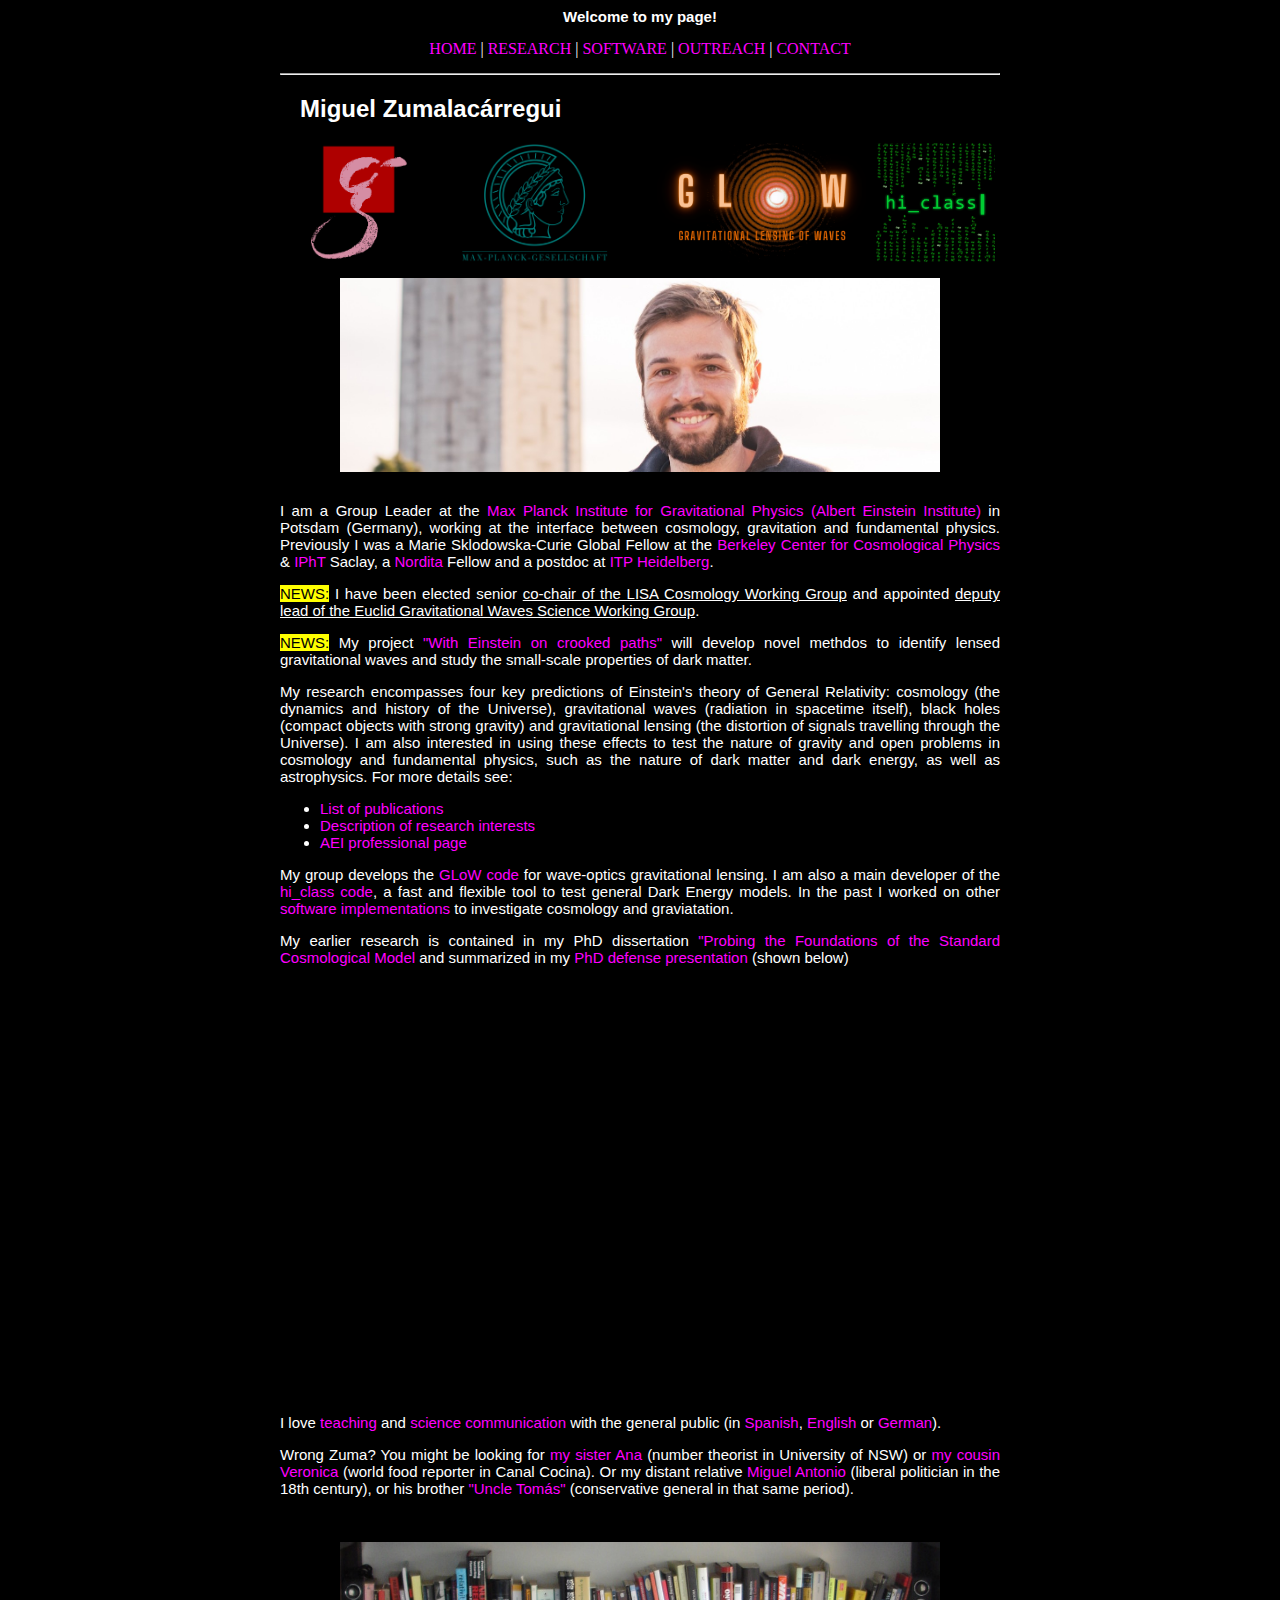
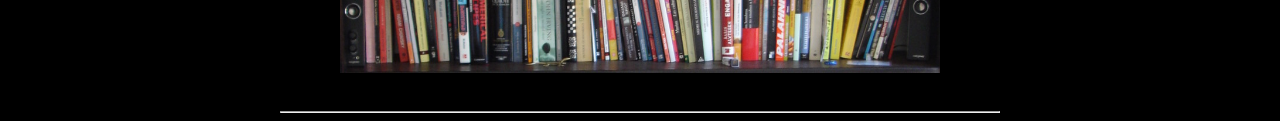
<file: index.html>
<HTML lang=en>

<HEAD>
<TITLE>Zuma's Home Page</TITLE>
<base href="https://miguelzuma.github.io/" />

<link rel="stylesheet" type="text/css" href="./css/mystyle.css" />

<!-- Global site tag (gtag.js) - Google Analytics -->
<script async src="https://www.googletagmanager.com/gtag/js?id=UA-38788271-3"></script>
<script>
  window.dataLayer = window.dataLayer || [];
  function gtag(){dataLayer.push(arguments);}
  gtag('js', new Date());

  gtag('config', 'UA-38788271-3');
</script>

<link rel="icon" type="image/png"
 href="hi_class_icon_64x64.png">

</HEAD>

<BODY>

<div id="nav-menu" align="center">
<p> <b>Welcome to my page!</b> </p>
<a href="index.html">HOME </a> |
<a href="research.html">RESEARCH </a> |
<a href="software.html">SOFTWARE </a> |
<a href="outreach.html">OUTREACH </a> |
<a href="contact.html">CONTACT </a>
</p>
</div>

<HR>

<H2>
Miguel Zumalac&aacute;rregui <br>
</H2>

<a href="https://www.aei.mpg.de/" target="_blank">
<img src="imgs/AEI_logo.png" title="Albert Einstein Institute" height="120"  HSPACE=25 VSPACE=0 align="left">
<a href="https://www.mpg.de/de" target="_blank">
  <img src="imgs/2560px-Max-Planck-Gesellschaft.png" title="Max Planck Society" height="120"  HSPACE=25 VSPACE=0 align="left">
</a>
<a href="http://www.hiclass-code.net" target="_blank">
  <img src="imgs/hi_class.gif" title="Hi_CLASS" height="120" HSPACE=5 VSPACE=0 align="right">
  </a>
<a href="https://github.com/miguelzuma/GLoW_public/tree/main" target="_blank">
  <img src="imgs/GLoW_LOGO.png" title="GLoW" height="120" HSPACE=5 VSPACE=0 align="right">
  </a>
  



<br>

<center>
<img src="http://miguelzuma.github.io/imgs/miguelzuma.jpg" title="Hello!" width="600" HSPACE=10 VSPACE=15 >
</center>


<p>
I am a Group Leader at the <a href="https://www.aei.mpg.de/" target="_blank"> Max Planck Institute for Gravitational Physics (Albert Einstein Institute)</a> in Potsdam (Germany), working at the interface between cosmology, gravitation and fundamental physics. Previously I was a Marie Sklodowska-Curie Global Fellow at the
<a href="http://bccp.berkeley.edu" target="_blank"> Berkeley Center for Cosmological Physics</a> &amp <a href="https://www.ipht.fr/en/index.php" target="_blank"> IPhT</a> Saclay, a <a href="https://www.nordita.org/" target="_blank"> Nordita </a> Fellow and a postdoc at <a href="https://www.nordita.org/" target="_blank"> ITP Heidelberg</a>.

<p><mark>NEWS:</mark> I have been elected senior <u>co-chair of the LISA Cosmology Working Group</u> and appointed <u>deputy lead of the Euclid Gravitational Waves Science Working Group</u>.</p>

<p><mark>NEWS:</mark> My project
  <a href="https://www.aei.mpg.de/1227766/with-einstein-on-crooked-paths"target="_blank">"With Einstein on crooked paths"</a> will develop novel methdos to identify lensed gravitational waves and study the small-scale properties of dark matter.</p>

<p>
My research encompasses four key predictions of Einstein's theory of General Relativity: cosmology (the dynamics and history of the Universe), gravitational waves (radiation in spacetime itself), black holes (compact objects with strong gravity) and gravitational lensing (the distortion of signals travelling through the Universe). I am also interested in using these effects to test the nature of gravity and open problems in cosmology and fundamental physics, such as the nature of dark matter and dark energy, as well as astrophysics.
For more details see:
<ul>
<li><a href="https://inspirehep.net/search?p=author%3AM.Zumalacarregui.1" target="_blank"> List of publications</a> </li>
<li><a href=http://miguelzuma.github.io/research.html>Description of research interests</a>  </li>
<li><a href="https://www.aei.mpg.de/person/104068/337435"> AEI professional page </a></li>
</ul>
<p> My group develops the <a href="https://github.com/miguelzuma/GLoW_public" target="_blank"/>GLoW code</a> for wave-optics gravitational lensing.
 I am also a main developer of the <a href="http://www.hiclass-code.net" target="_blank"/> hi_class code</a>, a fast and flexible tool to test general Dark Energy models.
In the past I worked on other <a href="http://miguelzuma.github.io/software.html"> software implementations</a> to investigate cosmology and graviatation.

<p>
My earlier research is contained in my PhD dissertation
<a href="files/PhD_thesis_miguel_zuma.pdf" target="_blank">"Probing the Foundations of the Standard Cosmological Model</a>
and summarized in my
<a href="http://prezi.com/a2mhizem_sod/probing-the-foundations-of-the-standard-cosmological-model/" target="_blank"/>PhD defense presentation</a> (shown below) </li>


<br>
<div align="middle">
<iframe id="iframe_container" frameborder="0" webkitallowfullscreen="" mozallowfullscreen="" allowfullscreen="" width="550" height="400" src="https://prezi.com/embed/a2mhizem_sod/?bgcolor=ffffff&amp;lock_to_path=0&amp;autoplay=0&amp;autohide_ctrls=0&amp;landing_data=bHVZZmNaNDBIWnNjdEVENDRhZDFNZGNIUE1IY3I0cGJhMWlwTW9JL2t6TllGS2JZRTBtMFdDUmcrZ3hVT0Y0bnpUTT0&amp;landing_sign=Nr-Vo6uesR7giq-eR9gzV6otdtJSr6POJ9X8AaY_No0"></iframe>
</div>
<br>


<p> I love <a href="http://miguelzuma.github.io/outreach.html#teaching">teaching</a> and <a href="http://miguelzuma.github.io/outreach.htmls">science communication</a> with the general public (in  <a href="http://miguelzuma.github.io/outreach.html#popular_es">Spanish<a>, <a href="http://miguelzuma.github.io/outreach.html#popular_en">English</a> or <a href="http://miguelzuma.github.io/outreach.html#popular_de">German<a>).

<br>

<p> Wrong Zuma? You might be looking for <a href="http://www.anazumalacarregui.org/" target="_blank"> my sister Ana </a> (number theorist in University of NSW) or <a href="http://canalcocina.es/cocinero/veronica-zumalacarregui" target="_blank"> my cousin Veronica </a> (world food reporter in Canal Cocina).
Or my distant relative <a href="https://es.wikipedia.org/wiki/Miguel_Antonio_de_Zumalac%C3%A1rregui" target="_blank">Miguel Antonio</a> (liberal politician in the 18th century), or his brother <a href="https://es.wikipedia.org/wiki/Tom%C3%A1s_de_Zumalac%C3%A1rregui" target="_blank"> "Uncle Tomás"</a> (conservative general in that same period).

<br>


<center>
<img src="imgs/books.jpg" title="Books" width="600" HSPACE=0 VSPACE=30 >
</center>
<hr>


</BODY>

</HTML>
</file>
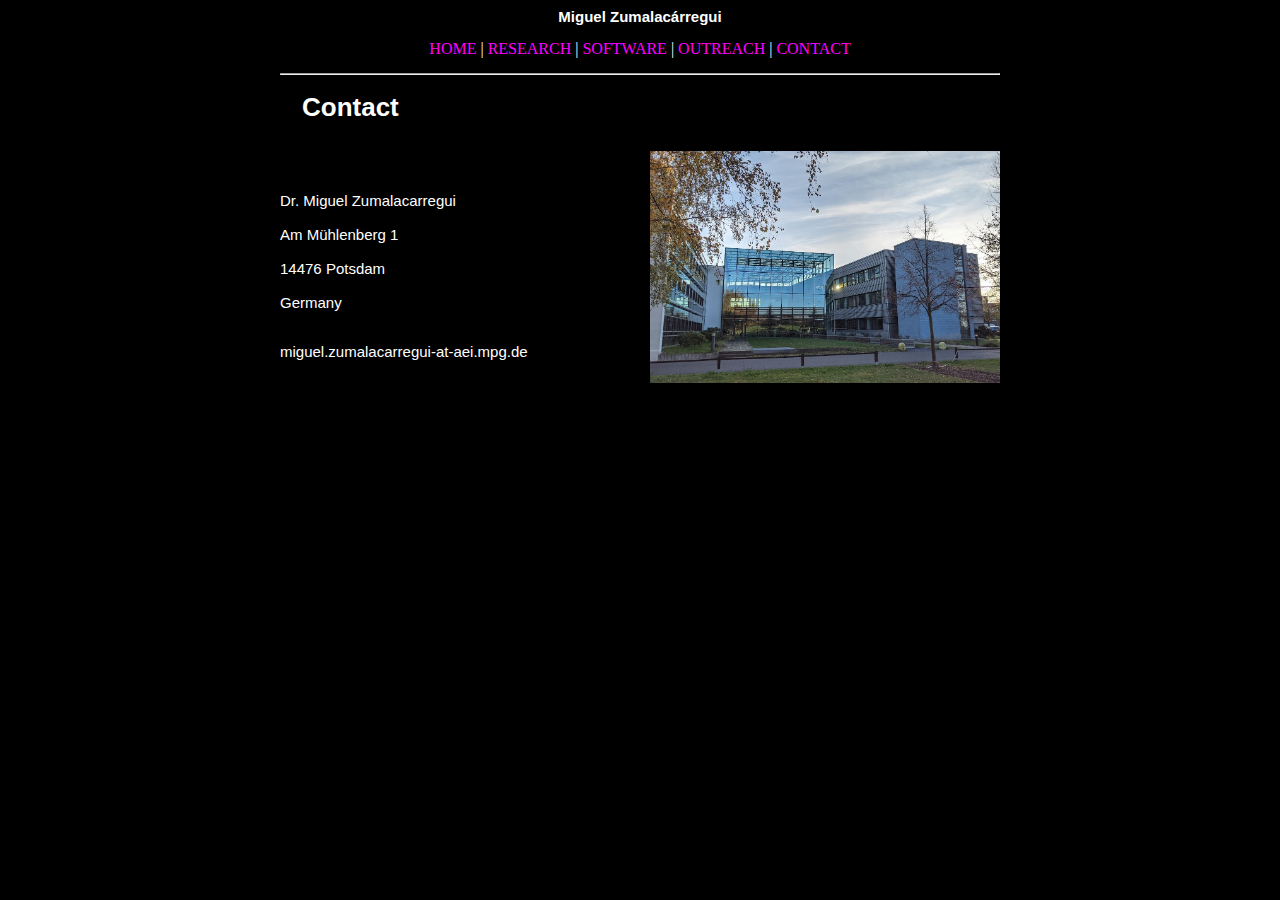
<file: contact.html>
<HTML lang=en>

<HEAD>
<TITLE>Contact</TITLE>
<base href="https://miguelzuma.github.io/" />

<link rel="stylesheet" type="text/css" href="./css/mystyle.css" />

<!-- Global site tag (gtag.js) - Google Analytics -->
<script async src="https://www.googletagmanager.com/gtag/js?id=UA-38788271-3"></script>
<script>
  window.dataLayer = window.dataLayer || [];
  function gtag(){dataLayer.push(arguments);}
  gtag('js', new Date());

  gtag('config', 'UA-38788271-3');
</script>

<link rel="icon" type="image/png"
 href="hi_class_icon_64x64.png">

</HEAD>

<BODY  text="#000000" />

<div id="nav-menu" align="center">
<p> <b> Miguel Zumalac&aacute;rregui </b> </p> 
<a href="index.html">HOME </a> |
<a href="research.html">RESEARCH </a> | 
<a href="software.html">SOFTWARE </a> |
<a href="outreach.html">OUTREACH </a> |
<a href="contact.html">CONTACT </a>
</p>
</div>

<HR>

<H1> 
Contact 
</H1>

<div style="float: left; width: 45%;">
<br>
<br>
<p>	
Dr. Miguel Zumalacarregui <br><br>
Am Mühlenberg 1 <br><br>
14476 Potsdam <br><br>
Germany

<p><br>
miguel.zumalacarregui-at-aei.mpg.de
<p>

</div>
<div style="float: right; width: 55%;">
</div>
<img src="imgs/AEI_golm.jpg" title="the Max Planck Institute for Gravitational Physics" width="350" HSPACE=0 VSPACE=10 align="right" >
</div>


</BODY>
</file>
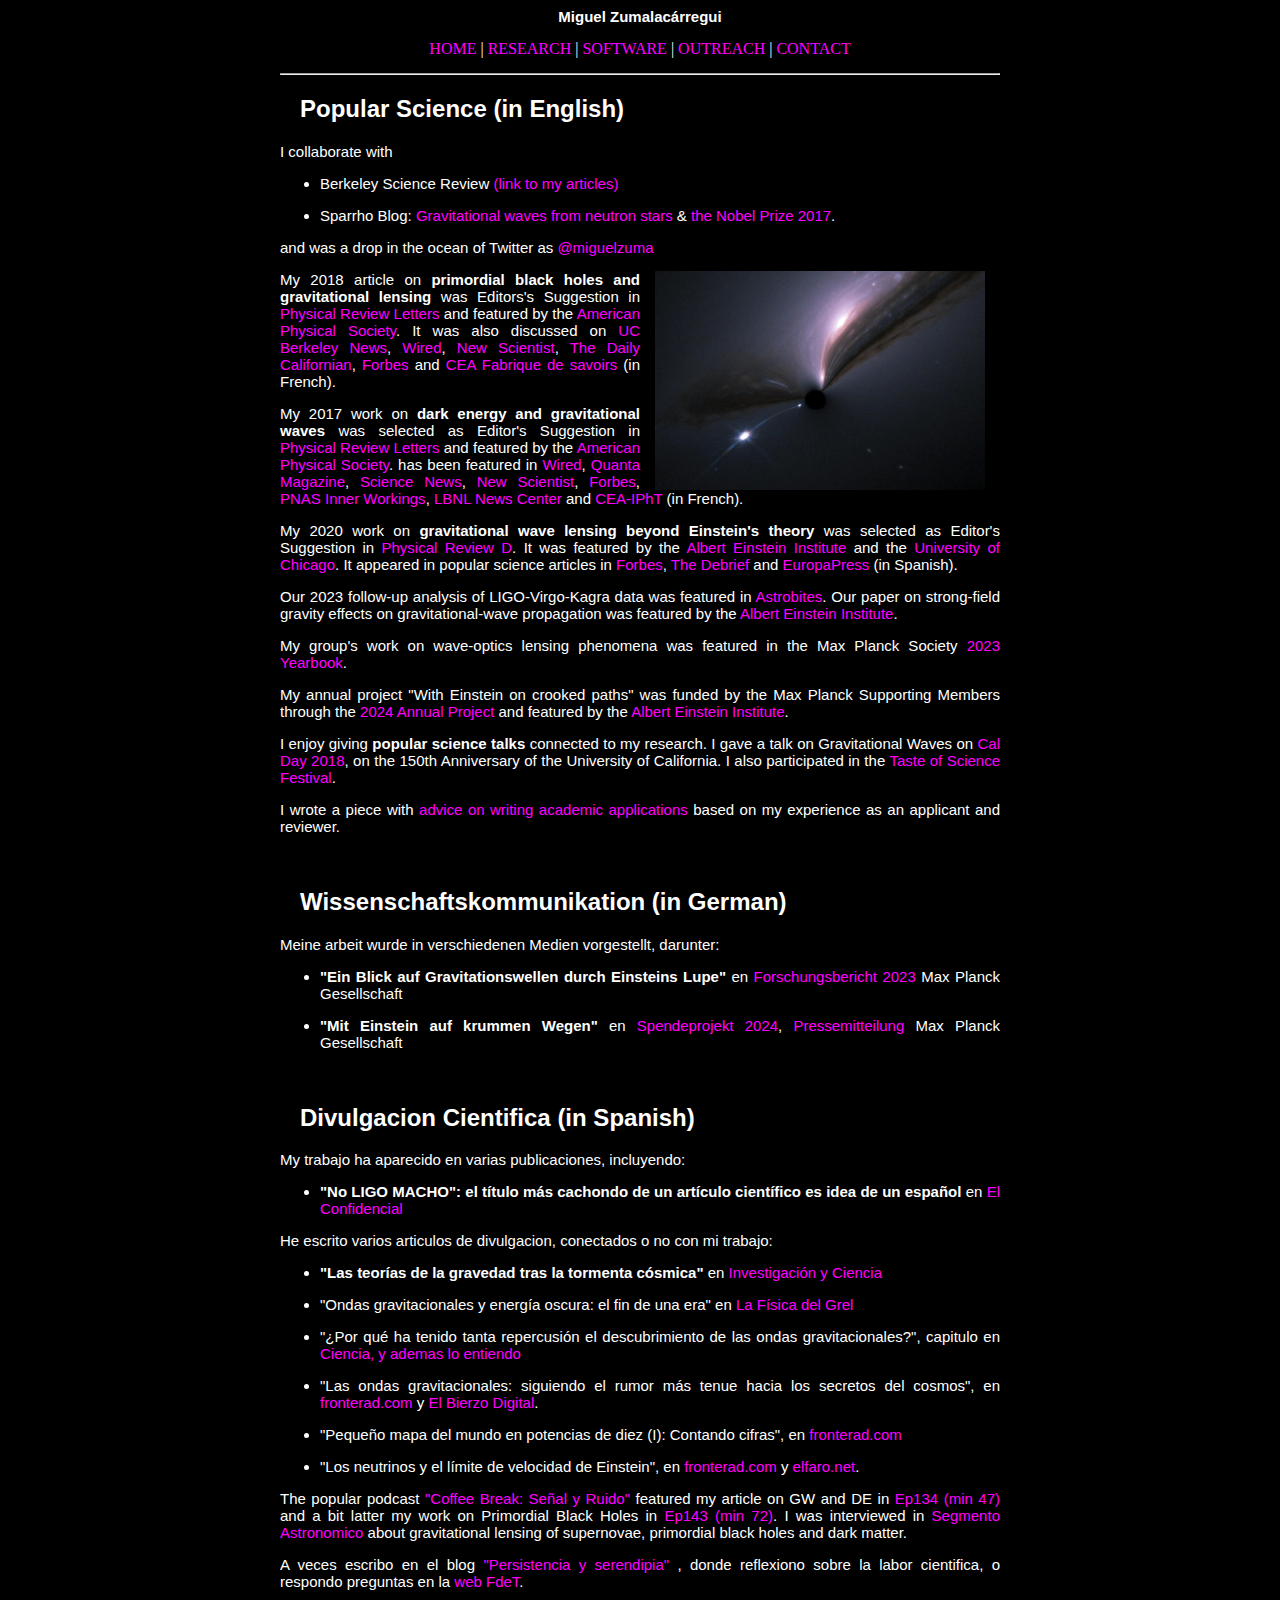
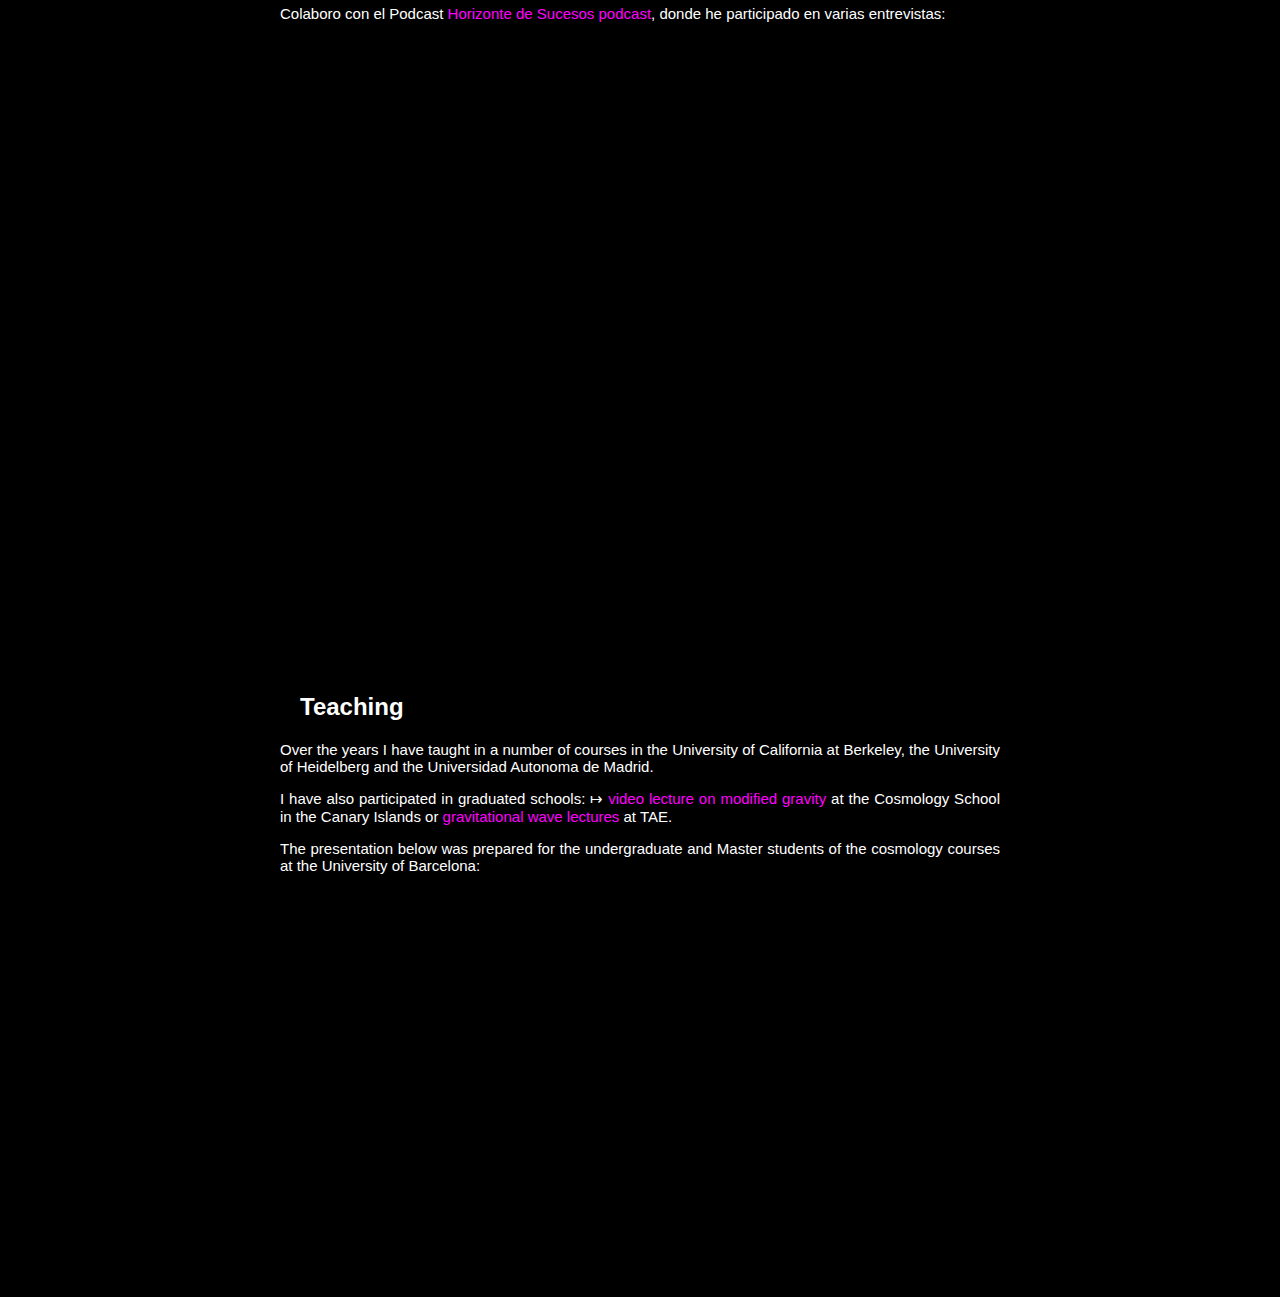
<file: outreach.html>
<HTML lang=en>

<HEAD>
<TITLE>Science Outreach</TITLE>
<base href="https://miguelzuma.github.io/" />

<link rel="stylesheet" type="text/css" href="./css/mystyle.css" />

<!-- Global site tag (gtag.js) - Google Analytics -->
<script async src="https://www.googletagmanager.com/gtag/js?id=UA-38788271-3"></script>
<script>
  window.dataLayer = window.dataLayer || [];
  function gtag(){dataLayer.push(arguments);}
  gtag('js', new Date());

  gtag('config', 'UA-38788271-3');
</script>

<link rel="icon" type="image/png"
 href="hi_class_icon_64x64.png">

</HEAD>

<BODY  text="#000000" />

<div id="nav-menu" align="center">
<p> <b> Miguel Zumalac&aacute;rregui </b> </p>
<a href="index.html">HOME </a> |
<a href="research.html">RESEARCH </a> |
<a href="software.html">SOFTWARE </a> |
<a href="outreach.html">OUTREACH </a> |
<a href="contact.html">CONTACT </a>
</p>
</div>

<HR>

<h2> <a name="popular_en">Popular Science (in English)</a> </h2>

<p> I collaborate with
<ul>
<li> <p>Berkeley Science Review  <a href="https://berkeleysciencereview.com/author/miguel-zumalacarregui" target="_blank">(link to my articles)</a> </li>
<li> <p> Sparrho Blog: <a href="https://medium.com/sparrho/gravitational-storm-unveils-cosmic-mysteries-dcbd422ddcd7" target="_blank"> Gravitational waves from neutron stars</a> &amp; <a href="https://medium.com/sparrho/what-does-gold-einstein-and-nobel-have-in-common-c3b4f1a17cf2" target="_blank"> the Nobel Prize 2017</a>. </li>
</ul>
<p> and was a drop in the ocean of Twitter as <a href="https://twitter.com/miguelzuma" target="_blank">@miguelzuma</a> <p>

<p><img src="http://miguelzuma.github.io/imgs/lensed_crop_cut2_high.jpeg" alt="A supernovae as it would be lensed by a black hole" style="float: right" width= 330 HSPACE=15  href="https://www.newscientist.com/article/2156252-ancient-black-holes-ruled-out-as-source-of-all-dark-matter" target="_blank">
My 2018 article on <b>primordial black holes and gravitational lensing</b> was Editors's Suggestion in <a href="https://journals.aps.org/prl/abstract/10.1103/PhysRevLett.121.141101" target="_blank">Physical Review Letters</a>
 and featured by the  <a href="https://physics.aps.org/articles/v11/97" target="_blank">American Physical Society</a>. It was also discussed on <a href="http://news.berkeley.edu/2018/10/02/black-holes-ruled-out-as-universes-missing-dark-matter/" target="_blank">UC Berkeley News</a>, <a href="https://www.wired.com/story/for-dark-matter-hunters-out-there-theories-are-catching-on/" target="_blank">Wired</a>, <a href="https://www.newscientist.com/article/2156252-ancient-black-holes-ruled-out-as-source-of-all-dark-matter" target="_blank">New Scientist</a>, <a href="http://www.dailycal.org/2018/10/03/uc-berkeley-researchers-find-black-holes-do-not-constitute-all-dark-matter/" target="_blank">The Daily Californian</a>, <a href="https://www.forbes.com/sites/startswithabang/2017/12/12/dark-matter-winners-and-losers-in-the-aftermath-of-ligo/" target="_blank">Forbes</a> and <a href="http://www.cea.fr/drf/Pages/Actualites/En-direct-des-labos/2018/matiere-noire--la-theorie-des-trous-noirs-disqualifiee-.aspx" target="_blank">CEA Fabrique de savoirs</a> (in French). </p>

<p> My 2017 work on <b>dark energy and gravitational waves</b> was selected as Editor's Suggestion in
 <a href="https://journals.aps.org/prl/abstract/10.1103/PhysRevLett.119.251304" target="_blank">Physical Review Letters</a> and featured by the  <a href="https://physics.aps.org/articles/v10/134" target="_blank">American Physical Society</a>. has been featured in  <a href="https://www.wired.com/story/troubled-times-for-alternatives-to-einsteins-theory-of-gravity/" target="_blank">Wired</a>, <a href="https://www.quantamagazine.org/troubled-times-for-alternatives-to-einsteins-theory-of-gravity-20180430/" target="_blank">Quanta Magazine</a>, <a href="https://www.sciencenews.org/article/what-detecting-gravitational-waves-means-expansion-universe" target="_blank">Science News</a>, <a href="https://www.newscientist.com/article/2151020-dark-energy-survives-neutron-star-crash-test-while-rivals-fail/" target="_blank">New Scientist</a>, <a href="https://www.forbes.com/sites/startswithabang/2017/10/25/merging-neutron-stars-deliver-deathblow-to-dark-matter-and-dark-energy-alternatives" target="_blank">Forbes</a>,  <a href="http://www.pnas.org/content/115/40/9810.full" target="_blank">PNAS Inner Workings</a>, <a href="http://newscenter.lbl.gov/2017/12/18/star-mergers-test-gravity-dark-energy-theories/" target="_blank">LBNL News Center</a> and <a href="https://www.ipht.fr/Phocea/Vie_des_labos/News/index.php?id_news=860" target="_blank">CEA-IPhT</a> (in French).</p>

<p> My 2020 work on <b> gravitational wave lensing beyond Einstein's theory</b> was selected as Editor's Suggestion in <a href="https://journals.aps.org/prd/abstract/10.1103/PhysRevD.102.124048" target="_blank">Physical Review D</a>. It was featured by the <a href="https://www.aei.mpg.de/597240/testing-einstein-s-theory-with-lensing-of-gravitational-waves" target="_blank">Albert Einstein Institute</a> and the <a href="https://news.uchicago.edu/story/ripples-space-time-could-provide-clues-missing-components-universe" target="_blank">University of Chicago</a>. It appeared in popular science articles in <a href="https://www.forbes.com/sites/startswithabang/2020/12/24/how-gravitational-waves-might-wind-up-proving-einstein-wrong" target="_blank">Forbes</a>, <a href="https://thedebrief.org/gravitational-waves-offer-clues-to-a-longstanding-cosmic-mystery/" target="_blank">The Debrief</a> and <a href="https://www.europapress.es/ciencia/astronomia/noticia-encontrar-piezas-faltan-comprension-universo-20201228165225.html" target="_blank">EuropaPress</a> (in Spanish). </p>

<p> Our 2023 follow-up analysis of LIGO-Virgo-Kagra data was featured in <a href="https://astrobites.org/2023/04/11/gravitational-waves-a-la-general-relativity-or-scrambled/" target="_blank">Astrobites</a>. Our paper on strong-field gravity effects on gravitational-wave propagation was featured by the  <a href="https://www.aei.mpg.de/1183585/strong-space-time-curvature" target="_blank">Albert Einstein Institute</a>.</p> </p>

<p> My group's work on wave-optics lensing phenomena was featured in the Max Planck Society <a href="https://www.mpg.de/21438017/aei_jb_2023" target="_blank">2023 Yearbook</a>.</p>

<p> My annual project "With Einstein on crooked paths" was funded by the Max Planck Supporting Members through the <a href="https://www.mpg.de/annualproject2024" target="_blank">2024 Annual Project</a> and featured by the <a href="https://www.aei.mpg.de/1227766/with-einstein-on-crooked-paths" target="_blank">Albert Einstein Institute</a>.</p>


<p> I enjoy giving <b>popular science talks</b> connected to my research. I gave a talk on Gravitational Waves on <a href="http://calday.berkeley.edu/detail.php?eventID=5011" target="_blank">Cal Day 2018</a>, on the 150th Anniversary of the University of California. I also participated in the <a href="https://tasteofscience.org/san-francisco-events/2018/4/24/going-down-diving-into-gravity-and-the-deep-blue-sea" target="_blank">Taste of Science Festival</a>.</p>

<p> I wrote a piece with <a href="https://www.berkeleysciencereview.com/article/2021/05/22/get-your-application-noticed" target="_blank">advice on writing academic applications</a> based on my experience as an applicant and reviewer.</p>

<br>

<h2> <a name="popular_de">Wissenschaftskommunikation (in German)</a> </h2>

<p> Meine arbeit wurde in verschiedenen Medien vorgestellt, darunter:
  <ul>
  <li><p> <b> "Ein Blick auf Gravitationswellen durch Einsteins Lupe"</b> en <a href="https://www.mpg.de/21438017/aei_jb_2023" target="_blank"> Forschungsbericht 2023</a> Max Planck Gesellschaft </li>
  <li><p> <b> "Mit Einstein auf krummen Wegen"</b> en <a href="https://www.mpg.de/jahresspendenprojekt2024" target="_blank"> Spendeprojekt 2024</a>,  <a href="https://www.aei.mpg.de/1227958/with-einstein-on-crooked-paths" target="_blank"> Pressemitteilung </a> Max Planck Gesellschaft </li>
  </ul>

<br>

<h2> <a name="popular_es">Divulgacion Cientifica (in Spanish)</a> </h2>

<p> My trabajo ha aparecido en varias publicaciones, incluyendo:
<ul>
<li><p> <b> "No LIGO MACHO": el título más cachondo de un artículo científico es idea de un español </b> en <a href="https://www.elconfidencial.com/tecnologia/ciencia/2020-01-18/no-ligo-macho-articulo-cientifico-zumalacarregui_2411428/" target="_blank"> El Confidencial</a> </li>
</ul>

<p> He escrito varios articulos de divulgacion, conectados o no con mi trabajo:
<ul>
<li><p> <b> "Las teorías de la gravedad tras la tormenta cósmica" </b> en <a href="https://www.investigacionyciencia.es/revistas/investigacion-y-ciencia/un-nuevo-plancton-737/las-teoras-de-la-gravedad-tras-la-tormenta-csmica-16414" target="_blank"> Investigación y Ciencia</a> </li>
<li><p> "Ondas gravitacionales y energía oscura: el fin de una era" en <a href="https://lafisicadelgrel.blogspot.com/2018/06/ondas-gravitacionales-y-energia-oscura.html" target="_blank"> La Física del Grel </a></li>
<li><p> "¿Por qué ha tenido tanta repercusión el descubrimiento de las
ondas gravitacionales?", capitulo en <a href="http://divulgacioncientificadecientificos.blogspot.com/p/libro-book.html" target="_blank"> Ciencia, y ademas lo entiendo </a></li>
<li> <p> "Las ondas gravitacionales: siguiendo el rumor más tenue hacia los secretos del cosmos", en <a href="http://www.fronterad.com/?q=15059" target="_blank"> fronterad.com </a> y <a href="https://www.elbierzodigital.com/las-ondas-gravitacionales-uno-los-hallazgos-cientificos-del-siglo-xxi/158845" target="_blank"> El Bierzo Digital</a>.
</li>
<li> <p> "Peque&ntilde;o mapa del mundo en potencias de diez (I): Contando cifras", en <a href="http://www.fronterad.com/?q=pequeno-mapa-mundo-en-potencias-diez-i-contando-cifras" target="_blank"> fronterad.com </a></li>
<li> <p> "Los neutrinos y el l&iacutemite de velocidad de Einstein", en <a href="http://www.fronterad.com/?q=node/3997" target="_blank"> fronterad.com </a> y <a href="http://www.elfaro.net/es/201110/el_agora/6219/" target="_blank"> elfaro.net</a>. </li>
</ul>
<p> The popular podcast <a href="http://vivaldi.ll.iac.es/proyecto/coffeebreak/" target ="_blank"> "Coffee Break: Señal y Ruido"</a> featured my article on GW and DE in  <a href="http://vivaldi.ll.iac.es/proyecto/coffeebreak/?p=1216" target ="_blank">Ep134 (min 47)</a>
and a bit latter my work on Primordial Black Holes in <a href="http://vivaldi.ll.iac.es/proyecto/coffeebreak/?p=1285" target ="_blank">Ep143 (min 72)</a>.
I was interviewed in <a href="http://vivaldi.ll.iac.es/proyecto/coffeebreak/?p=1285" target ="_blank">Segmento Astronomico</a> about gravitational lensing of supernovae, primordial black holes and dark matter.

<p> A veces escribo en el blog <a href="http://www.fronterad.com/?q=blog/2050" target ="_blank"> "Persistencia y serendipia" </a>, donde reflexiono sobre la labor cientifica, o respondo preguntas en la <a href="http://fdetonline.com/author/miguel-zumalacarregui/?post_type=post" target ="_blank">web FdeT</a>.

<p> Colaboro con el Podcast <a href="https://www.ivoox.com/podcast-horizonte-sucesos-cine-ciencia-entre_sq_f1432346_1.html" target="_blank">Horizonte de Sucesos podcast</a>, donde he participado en varias entrevistas:
<br><br>
<iframe src="https://www.ivoox.com/player_ej_22313257_6_1.html?c1=01274b" width="100%" height="200" frameborder="0" allowfullscreen="" scrolling="no" loading="lazy"></iframe>
  <br><br>
  <iframe src="https://www.ivoox.com/player_ej_20904522_6_1.html?c1=01274b" width="100%" height="200" frameborder="0" allowfullscreen="" scrolling="no" loading="lazy"></iframe>
  <br><br>
  <iframe src="https://www.ivoox.com/player_ej_23143432_6_1.html?c1=01274b" width="100%" height="200" frameborder="0" allowfullscreen="" scrolling="no" loading="lazy"></iframe>


<h2> <a name="teaching">Teaching</a> </h2>

<p> Over the years I have taught in a number of courses in the University of California at Berkeley, the University of Heidelberg and the Universidad Autonoma de Madrid.
<p> I have also participated in graduated schools: &#8614; <a href="http://iactalks.iac.es/talks/view/1081" target="_blank"> video lecture on modified gravity</a> at the Cosmology School in the Canary Islands or <a href="https://www.benasque.org/2024tae/talks_contr/094_GW_Lectures_-_TAE_2024_-_Zumalacarregui_-_PDF.pdf" target="_blank">gravitational wave lectures</a> at TAE. 

<p> The presentation below was prepared for the undergraduate and Master students of the cosmology courses at the University of Barcelona: <br>
<div align="middle">
<iframe id="iframe_container" frameborder="0" webkitallowfullscreen="" mozallowfullscreen="" allowfullscreen="" width="550" height="400" src="https://prezi.com/embed/ebm8rviupnqz/?bgcolor=ffffff&amp;lock_to_path=0&amp;autoplay=0&amp;autohide_ctrls=0&amp;landing_data=bHVZZmNaNDBIWnNjdEVENDRhZDFNZGNIUE1IY3I0cGJhMWlwTW9JL2t6TVAvTEVJUE5KZDljQ3U4MjJGb3l4TkszST0&amp;landing_sign=z9J9W-yRkoYfxfLL3-y0HjMCAxSdC7hXXZxihXpyKD4"></iframe>
</div>


</BODY>
</file>
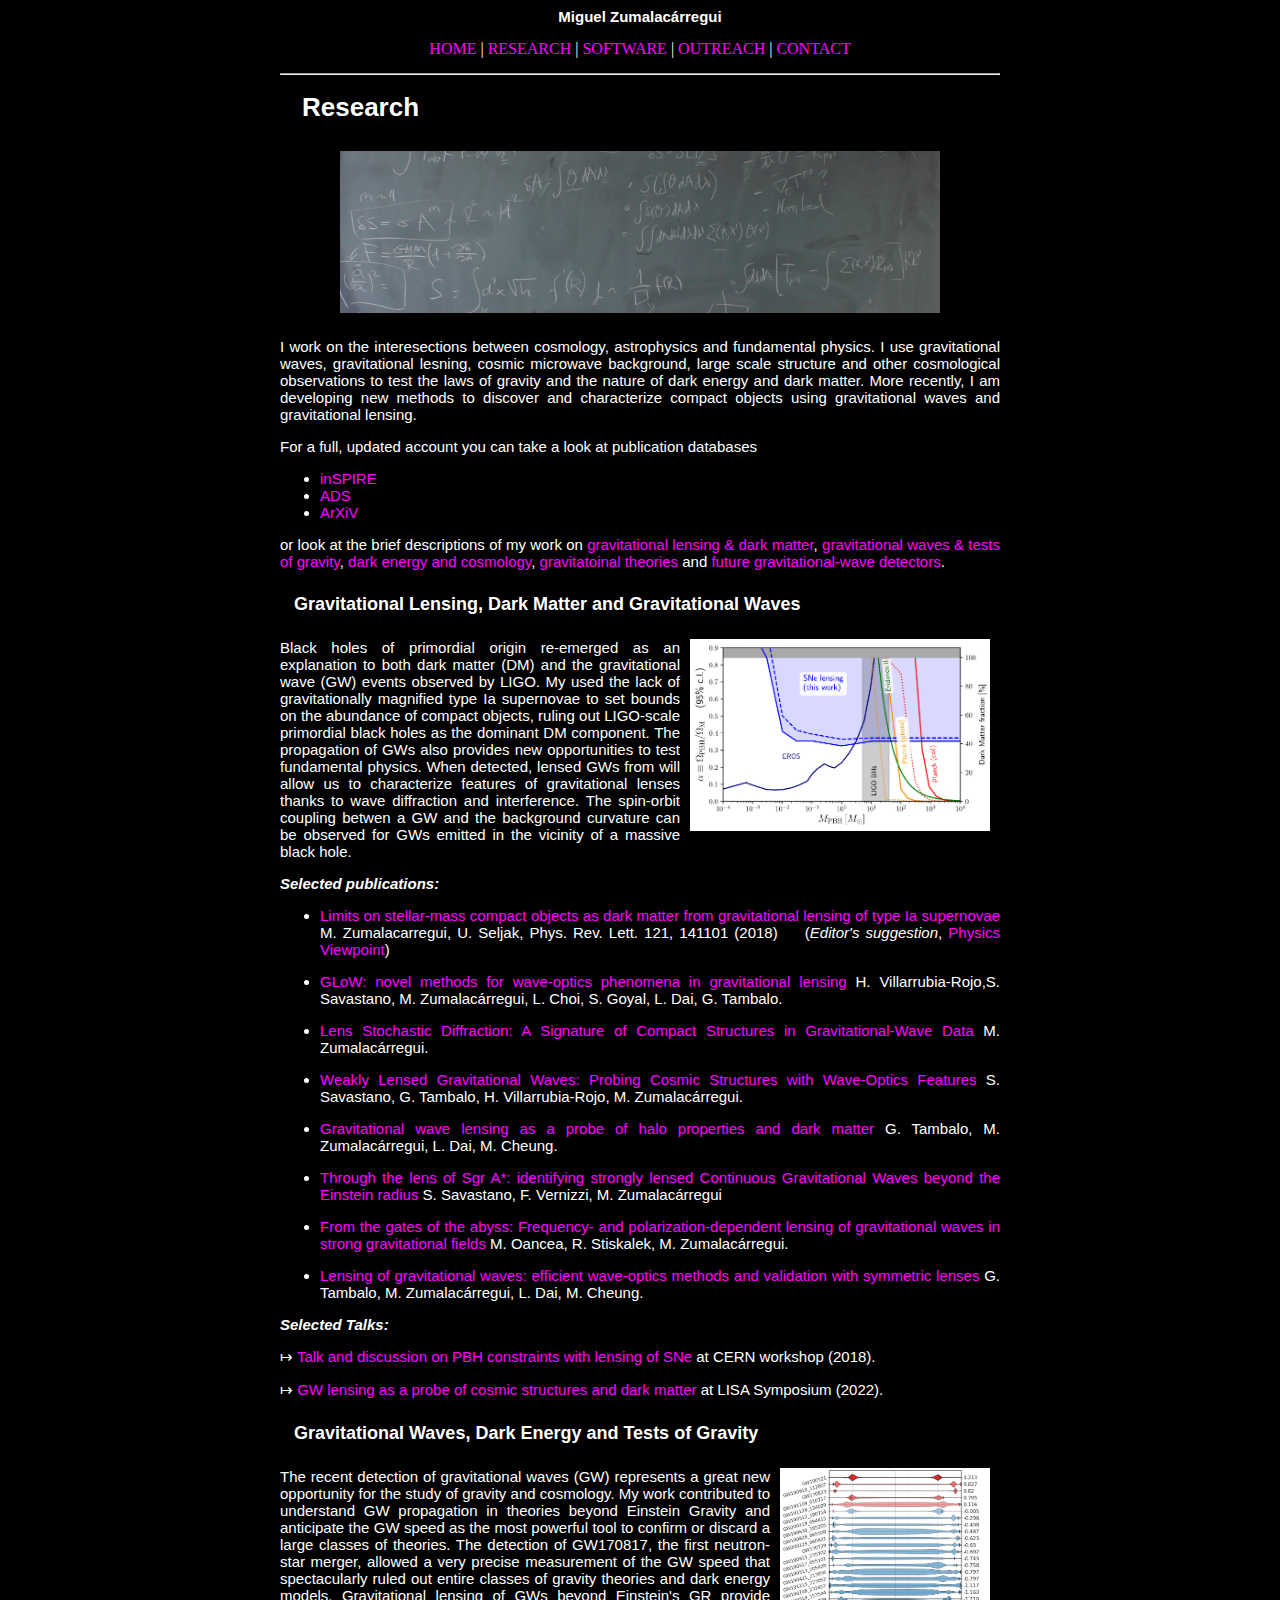
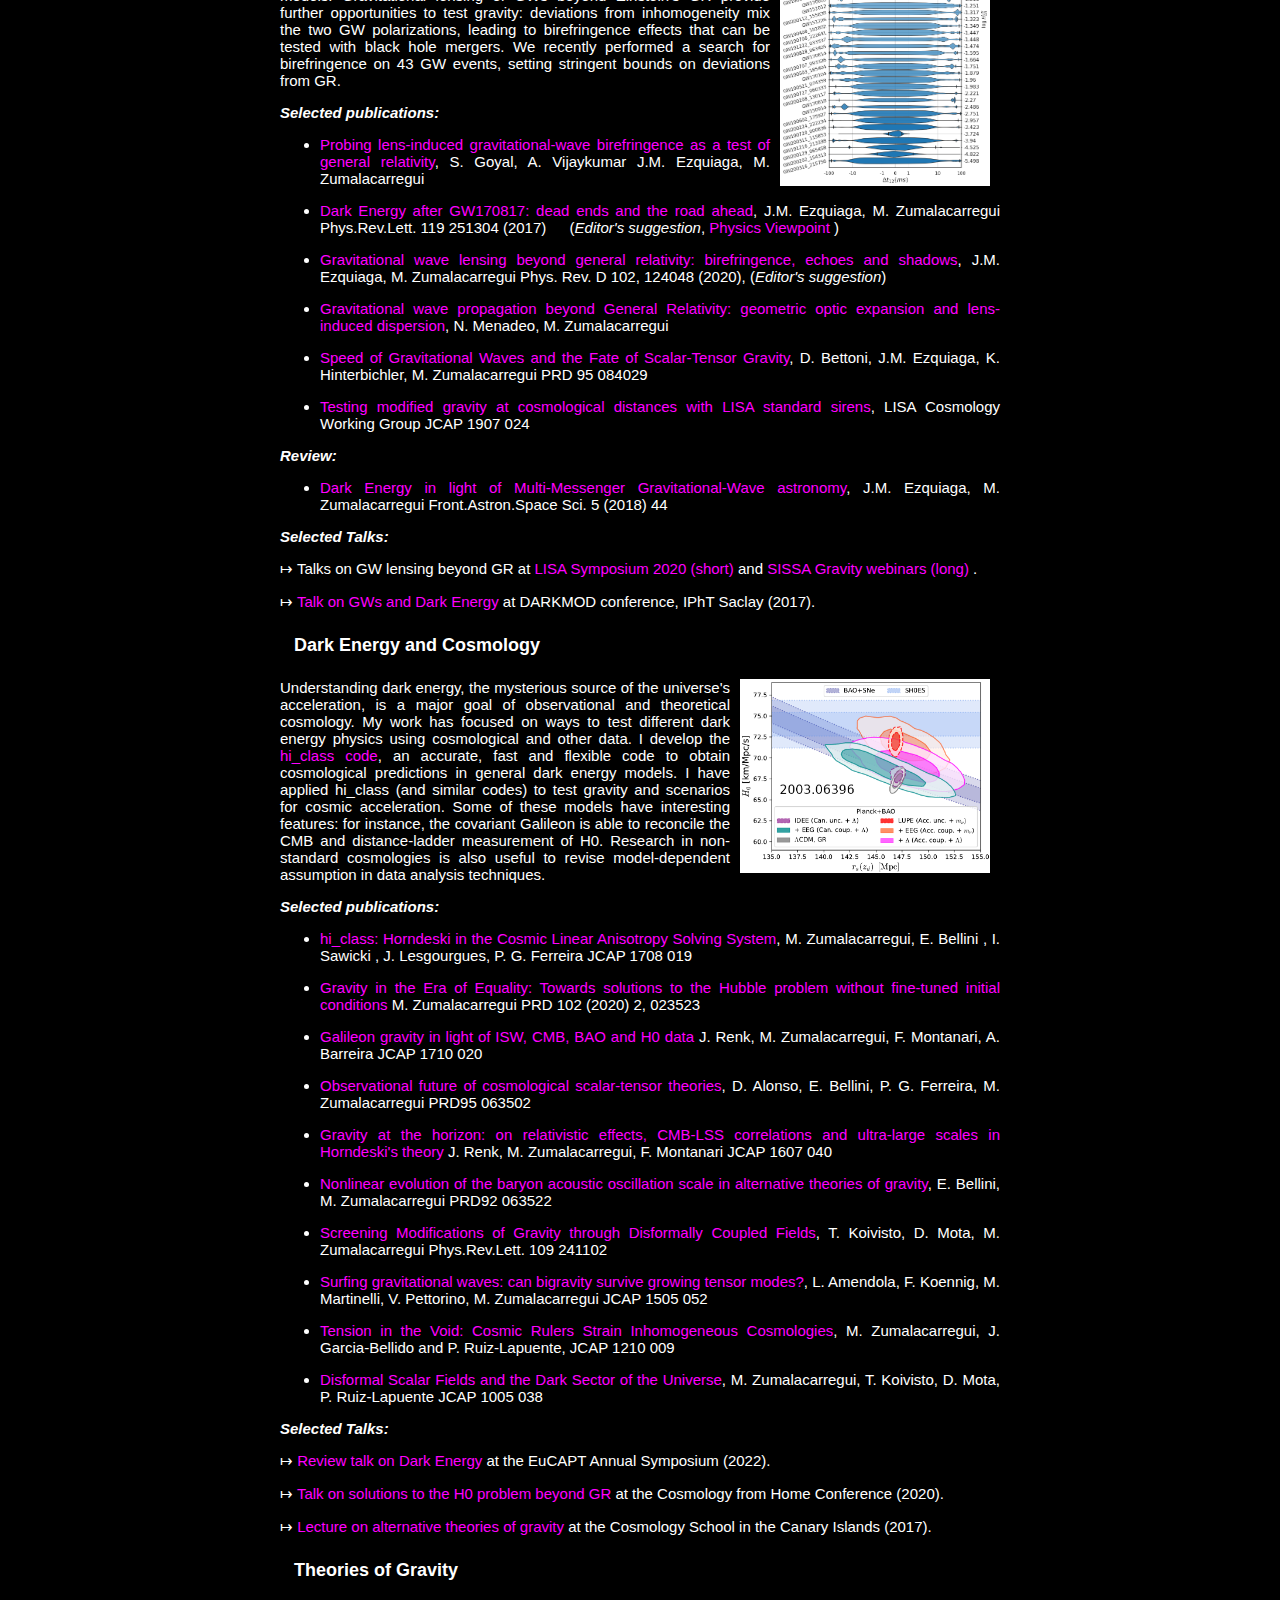
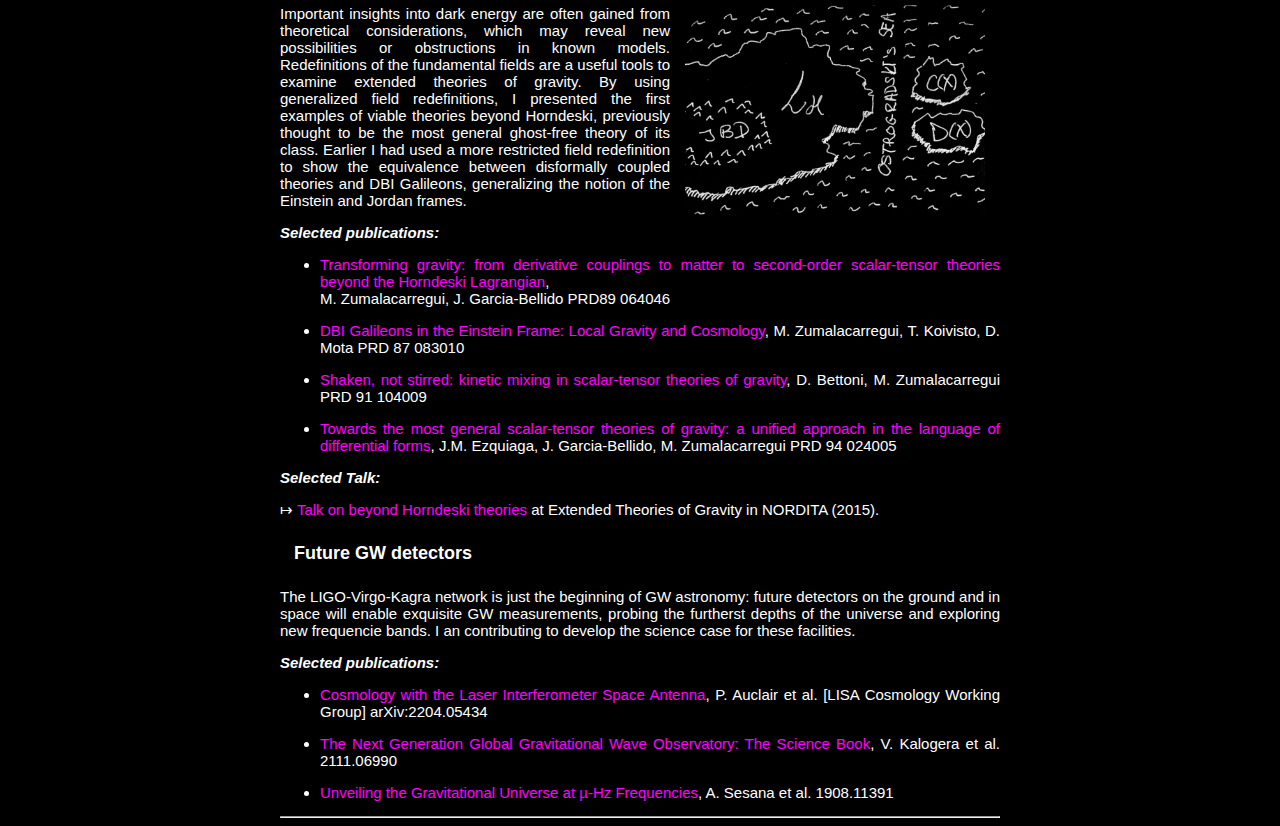
<file: research.html>
<HTML lang=en>

<HEAD>
<TITLE>Zuma's Research</TITLE>
<base href="https://miguelzuma.github.io/" />

<link rel="stylesheet" type="text/css" href="./css/mystyle.css" />

<!-- Global site tag (gtag.js) - Google Analytics -->
<script async src="https://www.googletagmanager.com/gtag/js?id=UA-38788271-3"></script>
<script>
  window.dataLayer = window.dataLayer || [];
  function gtag(){dataLayer.push(arguments);}
  gtag('js', new Date());

  gtag('config', 'UA-38788271-3');
</script>

<link rel="icon" type="image/png"
 href="hi_class_icon_64x64.png">

</HEAD>

<BODY  text="#000000" />


<div id="nav-menu" align="center">
<p> <b> Miguel Zumalac&aacute;rregui </b> </p>
<a href="index.html">HOME </a> |
<a href="research.html">RESEARCH </a> |
<a href="software.html">SOFTWARE </a> |
<a href="outreach.html">OUTREACH </a> |
<a href="contact.html">CONTACT </a>
</p>
</div>


<HR>


<H1>
Research  <br>
</H1>

<center>
<img src="imgs/blackboard.jpg" title="random blackboard" width="600" HSPACE=0 VSPACE=10 >
</center>

<p> I work on the interesections between cosmology, astrophysics and fundamental physics. I use gravitational waves, gravitational lesning, cosmic microwave background, large scale structure and other cosmological observations to test the laws of gravity and the nature of dark energy and dark matter. More recently, I am developing new methods to discover and characterize compact objects using gravitational waves and gravitational lensing.
<p>
For a full, updated account you can take a look at publication databases
<ul>
<li><a href="https://inspirehep.net/search?p=author%3AM.Zumalacarregui.1" target="_blank"> inSPIRE</a> </li>
<li><a href="http://adsabs.harvard.edu/cgi-bin/basic_connect?qsearch=miguel+zumalacarregui&version=1" target="_blank"> ADS</a> </li>
<li><a href="http://arxiv.org/find/astro-ph/1/au:+Zumalacarregui_M/0/1/0/all/0/1" target="_blank"> ArXiV</a> </li>
</ul>
<p> or look at the brief descriptions of my work on
<a href="http://miguelzuma.github.io/research.html#pbh"> gravitational lensing & dark matter</a>,
<a href="http://miguelzuma.github.io/research.html#gws"> gravitational waves & tests of gravity</a>,
<a href="http://miguelzuma.github.io/research.html#test"> dark energy and cosmology</a>,
<a href="http://miguelzuma.github.io/research.html#theory"> gravitatoinal theories</a>
and
<a href="http://miguelzuma.github.io/research.html#future"> future gravitational-wave detectors</a>.

<!-- <h4> <a name="future_gws">Future Gravitational Wave Observatories</a> </h4>
<p>The next generation of gravitational wave (GW) detectors will build greatly on the pioneering detections by LIGO/Virgo.  -->

<h4> <a name="pbh">Gravitational Lensing, Dark Matter and Gravitational Waves</a> </h4>

<p><img src="http://miguelzuma.github.io/imgs/no_LIGO_MACHO.jpg" alt="No LIGO MACHO" style="float: right" width= 300 HSPACE=10> Black holes of primordial origin re-emerged as an explanation to both dark matter (DM) and the gravitational wave (GW) events observed by LIGO. My used the lack of gravitationally magnified type Ia supernovae to set bounds on the abundance of compact objects, ruling out LIGO-scale primordial black holes as the dominant DM component.
The propagation of GWs also provides new opportunities to test fundamental physics.
When detected, lensed GWs from will allow us to characterize features of gravitational lenses thanks to wave diffraction and interference.
The spin-orbit coupling betwen a GW and the background curvature can be observed for GWs emitted in the vicinity of a massive black hole.
<p>
<b><i>Selected publications:</i></b>
<ul>
<li> <p> <a href="http://inspirehep.net/record/1641243" target="_blank">Limits on stellar-mass compact objects as dark matter from gravitational lensing of type Ia supernovae</a>  M. Zumalacarregui, U. Seljak, Phys. Rev. Lett. 121, 141101 (2018)  &emsp; (<i>Editor's suggestion</i>, <a href="https://physics.aps.org/articles/v11/97" target="_blank"> Physics Viewpoint</a>) </li>
<li><p> <a href="https://inspirehep.net/literature/2826315" target="_blank">GLoW: novel methods for wave-optics phenomena in gravitational lensing</a>  H. Villarrubia-Rojo,S. Savastano, M. Zumalacárregui, L. Choi, S. Goyal, L. Dai, G. Tambalo.
    </li>
<li><p> <a href="https://inspirehep.net/literature/2781293" target="_blank">Lens Stochastic Diffraction: A Signature of Compact Structures in Gravitational-Wave Data</a> M. Zumalacárregui.
    </li>
<li><p> <a href="https://inspirehep.net/literature/2667175" target="_blank">
Weakly Lensed Gravitational Waves: Probing Cosmic Structures with Wave-Optics Features</a>  S. Savastano, G. Tambalo, H. Villarrubia-Rojo, M. Zumalacárregui.
</li>
<li><p> <a href="https://inspirehep.net/literature/2617458" target="_blank">
Gravitational wave lensing as a probe of halo properties and dark matter</a>  G. Tambalo, M. Zumalacárregui, L. Dai, M. Cheung.
</li>
<li><p> <a href="https://inspirehep.net/literature/2619345" target="_blank">
  Through the lens of Sgr A*: identifying strongly lensed Continuous Gravitational Waves beyond the Einstein radius</a>  S. Savastano, F. Vernizzi, M. Zumalacárregui
</li>
<li><p> <a href="https://inspirehep.net/literature/2151522" target="_blank">From the gates of the abyss: Frequency- and polarization-dependent lensing of gravitational waves in strong gravitational fields</a>  M. Oancea, R. Stiskalek, M. Zumalacárregui.
</li>
<li><p> <a href="https://inspirehep.net/literature/2164124" target="_blank">Lensing of gravitational waves: efficient wave-optics methods and validation with symmetric lenses</a>  G. Tambalo, M. Zumalacárregui, L. Dai, M. Cheung.
</li>
</ul>
<p>
<b><i>Selected Talks:</i></b>
<p> &#8614;  <a href="https://cds.cern.ch/record/2320183" target="_blank"> Talk and discussion on PBH constraints with lensing of SNe</a> at CERN workshop (2018).
<p> &#8614;  <a href="https://youtu.be/XF_wsumMVKI" target="_blank"> GW lensing as a probe of cosmic structures and dark matter</a> at LISA Symposium (2022).


<h4> <a name="gws">Gravitational Waves, Dark Energy and Tests of Gravity</a> </h4>

<p><img src="http://miguelzuma.github.io/imgs/LIB_results_Goyal_23_V.png" alt="Tests of lens-induced birefringence with GWTC-3" style="float: right" width= 210 HSPACE=10> The recent detection of gravitational waves (GW) represents a great new opportunity for the study of gravity and cosmology. My work contributed to understand GW propagation in theories beyond Einstein Gravity and anticipate the GW speed as the most powerful tool to confirm or discard a large classes of theories. The detection of GW170817, the first neutron-star merger, allowed a very precise measurement of the GW speed that spectacularly ruled out entire classes of gravity theories and dark energy models.
Gravitational lensing of GWs beyond Einstein's GR provide further opportunities to test gravity: deviations from inhomogeneity mix the two GW polarizations, leading to birefringence effects that can be tested with black hole mergers. We recently performed a search for birefringence on 43 GW events, setting stringent bounds on deviations from GR.
<p>
<b><i>Selected publications:</i></b>
<ul>
  <li> <p> <a href="https://inspirehep.net/literature/2622629" target="_blank">  Probing lens-induced gravitational-wave birefringence as a test of general relativity</a>, S. Goyal, A. Vijaykumar J.M. Ezquiaga, M. Zumalacarregui</li>
<li> <p> <a href="http://inspirehep.net/record/1630865" target="_blank">  Dark Energy after GW170817: dead ends and the road ahead</a>, J.M. Ezquiaga, M. Zumalacarregui  Phys.Rev.Lett. 119 251304 (2017)  &emsp; (<i>Editor's suggestion</i>, <a href="https://link.aps.org/doi/10.1103/Physics.10.134" target="_blank"> Physics Viewpoint </a>) </li>
  <li> <p> <a href="https://inspirehep.net/literature/1819285" target="_blank">  Gravitational wave lensing beyond general relativity: birefringence, echoes and shadows</a>, J.M. Ezquiaga, M. Zumalacarregui  Phys. Rev. D 102, 124048 (2020), (<i>Editor's suggestion</i>) </li>
    <li> <p> <a href="https://inspirehep.net/literature/2847089" target="_blank">Gravitational wave propagation beyond General Relativity: geometric optic expansion and lens-induced dispersion</a>, N. Menadeo, M. Zumalacarregui</li>
<li> <p> <a href="http://inspirehep.net/record/1479752" target="_blank">  Speed of Gravitational Waves and the Fate of Scalar-Tensor Gravity</a>, D. Bettoni, J.M. Ezquiaga, K. Hinterbichler, M. Zumalacarregui PRD 95 084029 </li>
<li> <p> <a href="http://inspirehep.net/record/1738351" target="_blank">  Testing modified gravity at cosmological distances with LISA standard sirens</a>, LISA Cosmology Working Group JCAP 1907 024 </li>
</ul>
<p>
<b><i>Review:</i></b>
<ul>
<li> <p> <a href="http://inspirehep.net/record/1683707" target="_blank">  Dark Energy in light of Multi-Messenger Gravitational-Wave astronomy</a>, J.M. Ezquiaga, M. Zumalacarregui Front.Astron.Space Sci. 5 (2018) 44 </li>
</ul>
<p>
<b><i>Selected Talks:</i></b>
<p> &#8614;   Talks on GW lensing beyond GR at <a href=https://www.youtube.com/watch?v=D3vSuuwIyfs" target="_blank"> LISA Symposium 2020 (short) </a> and <a href=https://www.youtube.com/watch?v=w2vnenwbJWY" target="_blank">SISSA Gravity webinars (long) </a>.
<p> &#8614;  <a href="https://www.youtube.com/watch?v=f47WCOd_Iqo" target="_blank"> Talk on GWs and Dark Energy</a> at DARKMOD conference, IPhT Saclay (2017).
<!---and <a href="https://www.youtube.com/watch?v=6YFPtA46zMI" target="_blank"> Nordita </a> (Jul '17)-->

<h4> <a name="tests">Dark Energy and Cosmology</a> </h4>

<p><img src="http://miguelzuma.github.io/imgs/master_plot_annotated.png" alt="Galileon_H0_solutions" style="float: right" width= 250 HSPACE=10>  Understanding dark energy, the mysterious source of the universe's acceleration, is a major goal of observational and theoretical cosmology. My work has focused on ways to test different dark energy physics using cosmological and other data. I develop the <a href="http://www.hiclass-code.net" target="_blank"> hi_class code</a>, an accurate, fast and flexible code to obtain cosmological predictions in general dark energy models. I have applied hi_class (and similar codes) to test gravity and scenarios for cosmic acceleration.
Some of these models have interesting features: for instance, the covariant Galileon is able to reconcile the CMB and distance-ladder measurement of H0.
Research in non-standard cosmologies is also useful to revise model-dependent assumption in data analysis techniques.
<p>
<b><i>Selected publications:</i></b>
<ul>
<li> <p> <a href="http://inspirehep.net/record/1462237" target="_blank">  hi_class: Horndeski in the Cosmic Linear Anisotropy Solving System</a>, M. Zumalacarregui, E. Bellini , I. Sawicki , J. Lesgourgues, P. G. Ferreira JCAP 1708 019 </li>
<li> <p> <a href="http://inspirehep.net/record/1785417" target="_blank">  Gravity in the Era of Equality: Towards solutions to the Hubble problem without fine-tuned initial conditions</a> M. Zumalacarregui PRD 102 (2020) 2, 023523 </li>
<li> <p> <a href="http://inspirehep.net/record/1609059" target="_blank">  Galileon gravity in light of ISW, CMB, BAO and H0 data</a> J. Renk, M. Zumalacarregui, F. Montanari, A. Barreira JCAP 1710 020 </li>
<li> <p> <a href="http://inspirehep.net/record/1495006" target="_blank">  Observational future of cosmological scalar-tensor theories</a>, D. Alonso, E. Bellini, P. G. Ferreira, M. Zumalacarregui PRD95  063502 </li>
<li> <p> <a href="http://inspirehep.net/record/1445097" target="_blank">  Gravity at the horizon: on relativistic effects, CMB-LSS correlations and ultra-large scales in Horndeski's theory </a> J. Renk, M. Zumalacarregui, F. Montanari JCAP 1607 040 </li>
<li> <p> <a href="http://inspirehep.net/record/1370110" target="_blank">  Nonlinear evolution of the baryon acoustic oscillation scale in alternative theories of gravity</a>, E. Bellini, M. Zumalacarregui PRD92 063522 </li>
<li> <p> <a href="http://inspirehep.net/record/1114681" target="_blank">  Screening Modifications of Gravity through Disformally Coupled Fields</a>, T. Koivisto, D. Mota, M. Zumalacarregui Phys.Rev.Lett. 109 241102 </li>
<li> <p> <a href="http://inspirehep.net/record/1351187" target="_blank">  Surfing gravitational waves: can bigravity survive growing tensor modes?</a>, L. Amendola, F. Koennig, M. Martinelli, V. Pettorino, M. Zumalacarregui JCAP 1505 052 </li>
<li> <p> <a href="http://inspirehep.net/record/1084620" target="_blank">  Tension in the Void: Cosmic Rulers Strain Inhomogeneous Cosmologies</a>, M. Zumalacarregui, J. Garcia-Bellido and P. Ruiz-Lapuente, JCAP 1210 009 </li>
<li> <p> <a href="http://inspirehep.net/record/852011" target="_blank">  Disformal Scalar Fields and the Dark Sector of the Universe</a>, M. Zumalacarregui, T. Koivisto, D. Mota, P. Ruiz-Lapuente JCAP 1005 038 </li>
</ul>
<p>
<b><i>Selected Talks:</i></b>
<p> &#8614; <a href="https://cds.cern.ch/record/2810852" target="_blank"> Review talk on Dark Energy</a> at the EuCAPT Annual Symposium (2022).
<p> &#8614; <a href="https://youtu.be/MHcLT31gaYQ" target="_blank"> Talk on solutions to the H0 problem beyond GR</a> at the Cosmology from Home Conference (2020).
<p> &#8614; <a href="http://iactalks.iac.es/talks/view/1081" target="_blank"> Lecture on alternative theories of gravity</a> at the Cosmology School in the Canary Islands (2017).

<h4> <a name="theory">Theories of Gravity</a> </h4>

<p><img src="http://miguelzuma.github.io/imgs/beyond_Horndeski.jpg" alt="Islands of stability Beyond Horndeski" style="float: right" width= 300 HSPACE=15> Important insights into dark energy are often gained from theoretical considerations, which may reveal new possibilities or obstructions in known models. Redefinitions of the fundamental fields are a useful tools to examine extended theories of gravity. By using generalized field redefinitions, I presented the first examples of viable theories beyond Horndeski, previously thought to be the most general ghost-free theory of its class. Earlier I had used a more restricted field redefinition to show the equivalence between disformally coupled theories and DBI Galileons, generalizing the notion of the Einstein and Jordan frames.
<p>
<b><i>Selected publications:</i></b>
<ul>
<li> <p> <a href="http://inspirehep.net/record/1250251" target="_blank">  Transforming gravity: from derivative couplings to matter to second-order scalar-tensor theories beyond the Horndeski Lagrangian</a>, <br> M. Zumalacarregui, J. Garcia-Bellido PRD89 064046 </li>
<li> <p> <a href="http://inspirehep.net/record/1194087" target="_blank">  DBI Galileons in the Einstein Frame: Local Gravity and Cosmology</a>, M. Zumalacarregui, T. Koivisto, D. Mota PRD 87 083010 </li>
<li> <p> <a href="http://inspirehep.net/record/1343728" target="_blank">  Shaken, not stirred: kinetic mixing in scalar-tensor theories of gravity</a>, D. Bettoni, M. Zumalacarregui PRD 91 104009 </li>
<li> <p> <a href="https://inspirehep.net/literature/1426081" target="_blank">  Towards the most general scalar-tensor theories of gravity: a unified approach in the language of differential forms</a>, J.M. Ezquiaga, J. Garcia-Bellido, M. Zumalacarregui PRD 94 024005 </li>
</ul>
<p>
<b><i>Selected Talk:</i></b>
<p> &#8614; <a href="https://www.youtube.com/watch?v=HmfRQPrbp3Y" target="_blank"> Talk on beyond Horndeski theories </a> at Extended Theories of Gravity in NORDITA (2015).

<h4> <a name="future">Future GW detectors</a> </h4>
<p>The LIGO-Virgo-Kagra network is just the beginning of GW astronomy: future detectors on the ground and in space will enable exquisite GW measurements, probing the furtherst depths of the universe and exploring new frequencie bands. I an contributing to develop the science case for these facilities.

<p>
<b><i>Selected publications:</i></b>
<ul>
<li> <p> <a href="http://arxiv.org/abs/arXiv:2204.05434" target="_blank"> Cosmology with the Laser Interferometer Space Antenna</a>, P. Auclair et al. [LISA Cosmology
Working Group] arXiv:2204.05434 </li>
<li> <p> <a href="http://arxiv.org/abs/arXiv:2111.06990" target="_blank"> The Next Generation Global Gravitational Wave Observatory: The Science Book</a>, V. Kalogera
et al.  2111.06990 </li>
<li> <p> <a href="http://arxiv.org/abs/arXiv:1908.11391" target="_blank"> Unveiling the Gravitational Universe at µ-Hz Frequencies</a>, A. Sesana
et al.  1908.11391 </li>
</ul>

<hr>
</BODY>


</HTML>
</file>
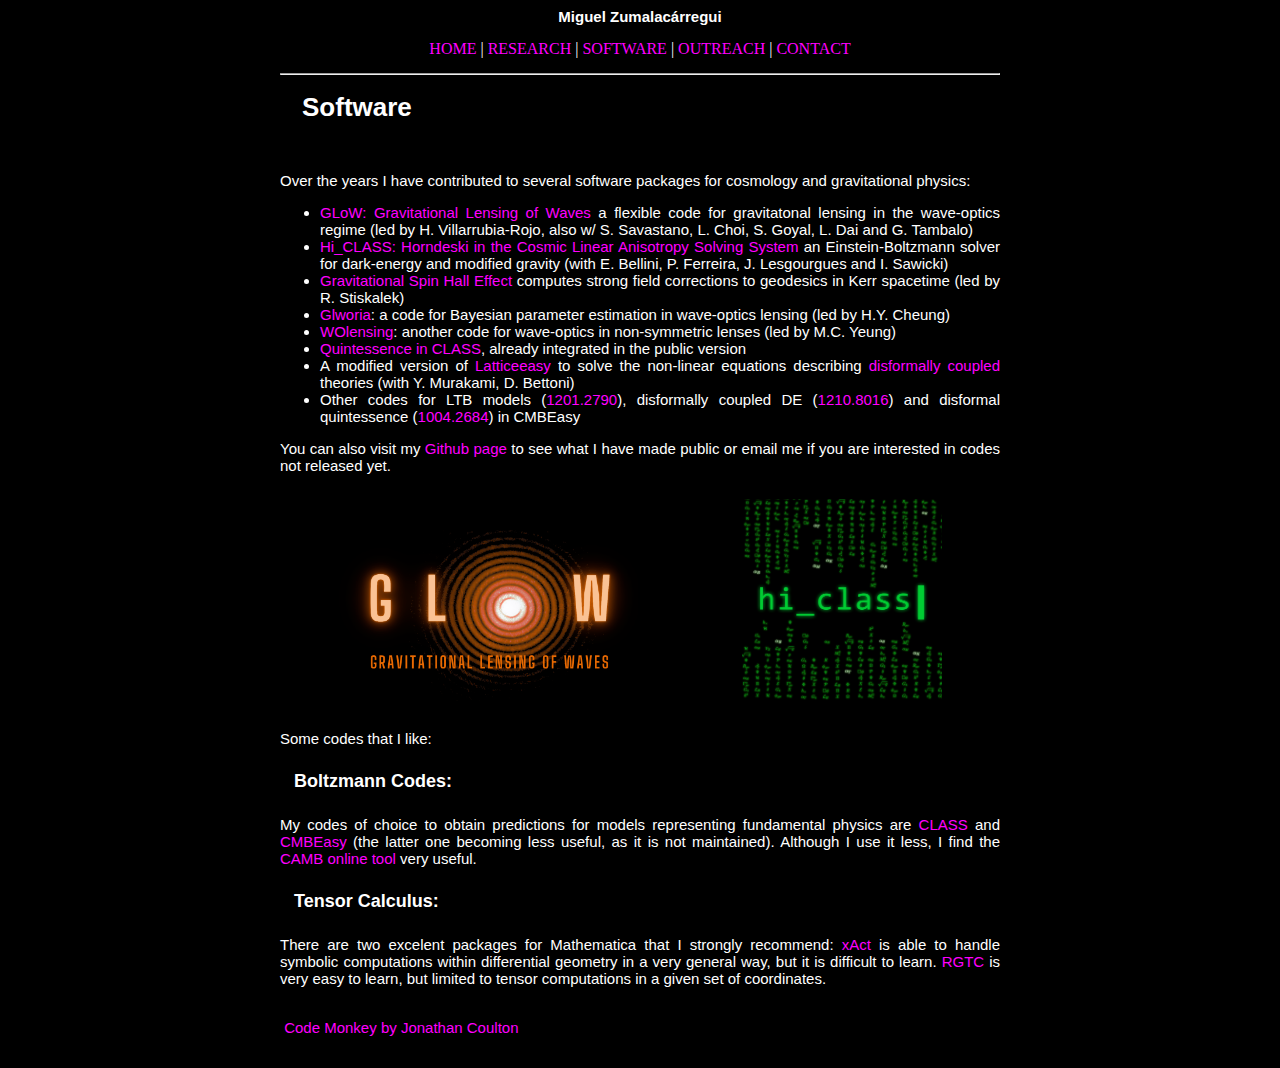
<file: software.html>
<HTML lang=en>

<HEAD>
<TITLE>Zuma's Code</TITLE>
<base href="https://miguelzuma.github.io/" />


<link rel="stylesheet" type="text/css" href="./css/mystyle.css" />

<!-- Global site tag (gtag.js) - Google Analytics -->
<script async src="https://www.googletagmanager.com/gtag/js?id=UA-38788271-3"></script>
<script>
  window.dataLayer = window.dataLayer || [];
  function gtag(){dataLayer.push(arguments);}
  gtag('js', new Date());

  gtag('config', 'UA-38788271-3');
</script>

<link rel="icon" type="image/png"
 href="hi_class_icon_64x64.png">

</HEAD>

<BODY  text="#000000" />

<div id="nav-menu" align="center">
<p> <b> Miguel Zumalac&aacute;rregui </b> </p>
<a href="index.html">HOME </a> |
<a href="research.html">RESEARCH </a> |
<a href="software.html">SOFTWARE </a> |
<a href="outreach.html">OUTREACH </a> |
<a href="contact.html">CONTACT </a>
</p>
</div>

<HR>

<H1>
Software <br><br>
</H1>

<p>Over the years I have contributed to several software packages for cosmology and gravitational physics:
<ul>
  <li> <a href="https://github.com/miguelzuma/GLoW_public" target ="_blank">GLoW: Gravitational Lensing of Waves</a> a flexible code for gravitatonal lensing in the wave-optics regime (led by H. Villarrubia-Rojo, also w/ S. Savastano, L. Choi, S. Goyal, L. Dai and G. Tambalo)  </li>
<li> <a href="http://hiclass-code.net" target ="_blank"> Hi_CLASS: Horndeski in the Cosmic Linear Anisotropy Solving System</a> an Einstein-Boltzmann solver for dark-energy and modified gravity (with E. Bellini, P. Ferreira, J. Lesgourgues and I. Sawicki)
  <li> <a href="https://github.com/Richard-Sti/GSHE_public" target ="_blank"> Gravitational Spin Hall Effect</a> computes strong field corrections to geodesics in Kerr spacetime (led by R. Stiskalek) </li>
  <li> <a href="https://github.com/mhycheung/glworia" target ="_blank">Glworia</a>: a code for Bayesian parameter estimation in wave-optics lensing (led by H.Y. Cheung) </li>
  <li> <a href="https://github.com/manchunyeung/wolensing" target ="_blank">WOlensing</a>:  another code for wave-optics in non-symmetric lenses (led by M.C. Yeung) </li>
<li> <a href="https://github.com/miguelzuma/class_scf" target ="_blank"> Quintessence in CLASS</a>, already integrated in the public version </li>
<li> A modified version of <a href="http://felderbooks.com/latticeeasy/index.html" target ="_blank"> Latticeeasy </a> to solve the non-linear equations describing <a href="http://inspirehep.net/record/1114681" target ="_blank"> disformally coupled </a> theories (with Y. Murakami, D. Bettoni) </li>
<li> Other codes for LTB models (<a href = "https://inspirehep.net/literature/1084620" target = "_blank">1201.2790</a>), disformally coupled DE (<a href = "https://inspirehep.net/literature/1194087" target = "_blank">1210.8016</a>) and disformal quintessence (<a href = "https://inspirehep.net/literature/852011" target = "_blank">1004.2684</a>) in CMBEasy </li>
</ul>
<p> You can also visit my <a href="https://github.com/miguelzuma/" target="_blank"> Github page </a> to see what I have made public or email me if you are interested in codes not released yet.

<p>

<center>
  <a href="https://github.com/miguelzuma/GLoW_public" target="_blank">
    <img src="imgs/GLoW_LOGO.png" title="the GLoW code" width="300" HSPACE=50 VSPACE=10 style="text-align:center;">
   </a>
<a href="http://www.hiclass-code.net" target="_blank">
 <img src="imgs/hi_class.gif" title="the Hi_CLASS code" width="200" HSPACE=50 VSPACE=10 style="text-align:center;">
</a>
</center>

<p>
Some codes that I like:

<h4> Boltzmann Codes: </h4>
<p> My codes of choice to obtain predictions for models representing fundamental physics are
<a href="http://lesgourg.web.cern.ch/lesgourg/class.php" target="_blank"> CLASS</a> and
<a href="http://www.thphys.uni-heidelberg.de/~robbers/cmbeasy/" target="_blank"> CMBEasy</a> (the latter one becoming less useful, as it is not maintained).
Although I use it less, I find the <a href="http://lambda.gsfc.nasa.gov/toolbox/tb_camb_form.cfm" target="_blank"> CAMB online tool </a> very useful.


<h4> Tensor Calculus: </h4>
<p> There are two excelent packages for Mathematica that I strongly recommend:
<a href="http://www.xact.es/" target="_blank"> xAct</a> is able to handle symbolic computations within differential geometry in a very general way, but it is difficult to learn. <a href="http://www.inp.demokritos.gr/~sbonano/RGTC/" target="_blank"> RGTC </a> is very easy to learn, but limited to tensor computations in a given set of coordinates.
<br>

<br>

<script type="text/javascript" src="http://webplayer.yahooapis.com/player.js"></script>

<p> <a title="Code Monkey" oncontextmenu="return false;" href="http://songs.jonathancoulton.com/mp3/Code Monkey.mp3">&nbsp;Code Monkey by Jonathan Coulton </a></li>
<br> <br>



</BODY>
</file>
<file: css/mystyle.css>
/* CSS Document*/

 body
    {
        width:45em;
        margin-left:auto;
        margin-right:auto;
        color: white;
	background-color: black;
	text-align: justify;
    }


/*#FF00FF #CC33CC #9900FF #ff0000 #3300ff */
a:link {color: #FF00FF; text-decoration: none;}
a:visited {color: #CC66CC; text-decoration: none;}
a:active {color: #0033FF; text-decoration: bold}
a:hover {color: #00CCFF; text-decoration: bold}

/*lists */

ul { font-family: Verdana, Arial, Helvetica, sans-serif;
	font-size: 15px; }

ol { font-family: Verdana, Arial, Helvetica, sans-serif;
	font-size: 15px; }	
	
/* fonts*/
p { 
	font-family:Verdana, Arial, Helvetica, sans-serif;
	font-size: 15px; 
} 

h1 {
	font-family:  Verdana, Arial, Helvetica, sans-serif;
	font-size: 26px;
	margin-left: 22px;
}

h2 {
	font-family:  Verdana, Arial, Helvetica, sans-serif;
	font-size: 24px;
	margin-left: 20px;
}

h3 {
	font-family:  Verdana, Arial, Helvetica, sans-serif;
	font-size: 20px;
	margin-left: 16px;
}

h4 {
	font-family:  Verdana, Arial, Helvetica, sans-serif;
	font-size: 18px;
	margin-left: 14px;
}
</file>
